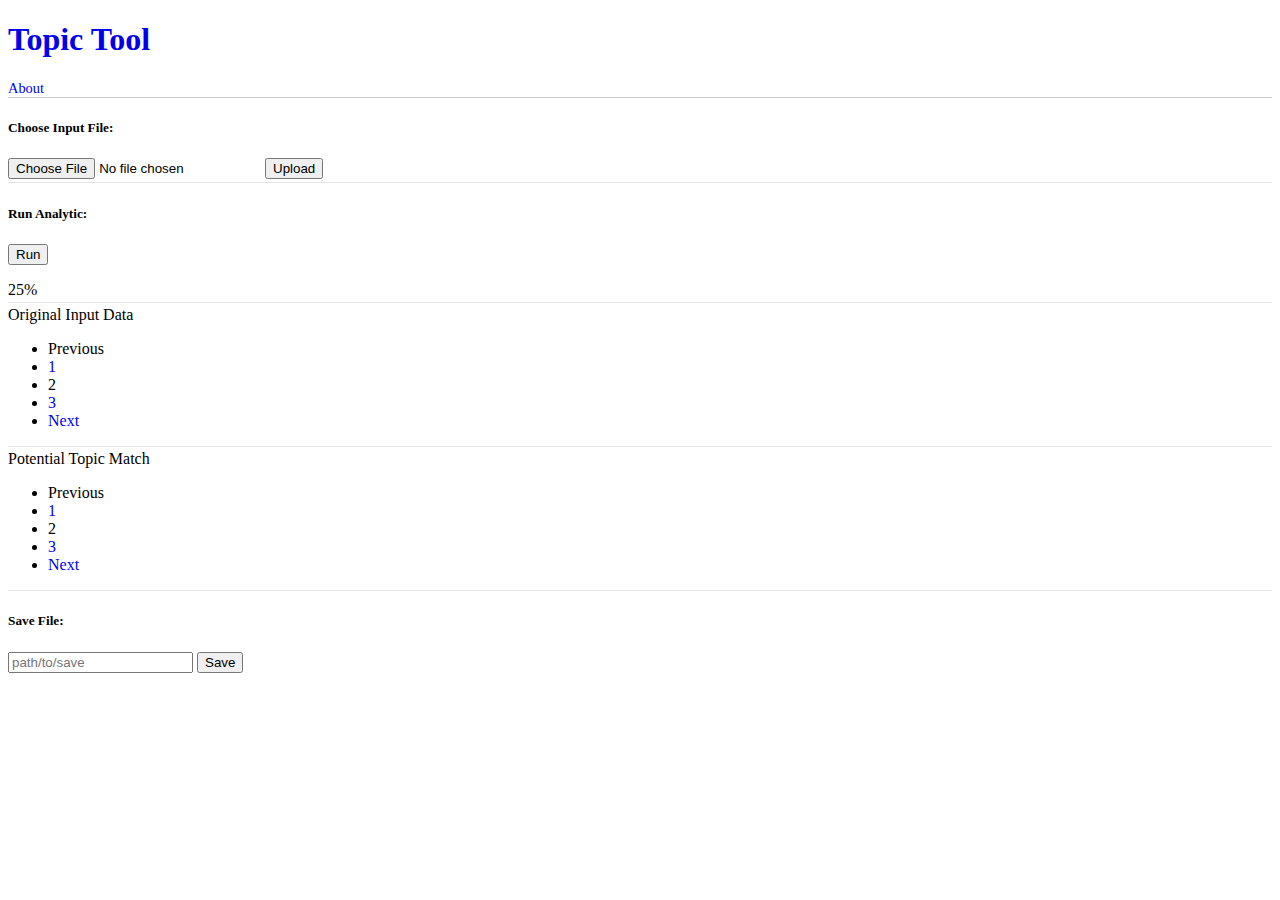
<file: TopicTool/templates/index.html>
<!doctype html>
<html lang="en">

  <!-- these are here to overide some minor styling choices from Bootstrap -->
  <style>
    .navbar {
      border-bottom: 1px solid #cccccc;
    }
    .navbar-left {
      color: #3a5dae;
    }
    .navbar-right {
      font-size: .9rem;
      color: #3a5dae;
      margin-bottom: 0rem;
    }
    a:link {
      text-decoration: none;
    }
    hr {
      margin-top: 0.2rem;
      margin-bottom: 0.2rem;
      border: 0;
      border-top: 1px solid rgba(0, 0, 0, 0.1);
    }
  </style>

  <head>
    <!-- Required meta tags -->
    <meta charset="utf-8">
    <meta name="viewport" content="width=device-width, initial-scale=1">
    <link rel="stylesheet" href="../static/main.css">

    <!-- Bootstrap CSS -->
    <link href="https://cdn.jsdelivr.net/npm/bootstrap@5.0.0-beta3/dist/css/bootstrap.min.css" rel="stylesheet" integrity="sha384-eOJMYsd53ii+scO/bJGFsiCZc+5NDVN2yr8+0RDqr0Ql0h+rP48ckxlpbzKgwra6" crossorigin="anonymous">

    <title>Topic Tool</title>
  </head>
  <body>
    <!-- header navbar -->
    <div class="container">
      <div class="navbar">
        <div class="navbar-left">
          <h1><a href="index.html">Topic Tool</a></h1>
        </div>
        <div class="navbar-right">
          <a href="about.html">About</a>
        </div>
      </div>
    </div>

    <!-- File selection dialog -->
    <div class="container">
      <form method=post enctype=multipart/form-data>
        <label for="formFileSm" class="form-label mt-3"><h5>Choose Input File:</h5></label>
        <input class="form-control form-control-sm" name="input_file" id="formFileSm" type="file" accept=".csv, application/vnd.openxmlformats-officedocument.spreadsheetml.sheet, application/vnd.ms-excel"/>
        <button class="btn btn-primary my-1" type="submit">Upload</button>
      </form>
      <hr>
    </div>    

    <!-- Run Analytic Section (button to start and progress bar) -->
    <div class="container">
      <label for="formFileSm" class="form-label mt-.8"><h5>Run Analytic:</h5></label>
      <p><button class="btn btn-primary my-.8" type="submit">Run</button></p>
      <div class="progress">
        <div class="progress-bar" role="progressbar" style="width: 25%;" aria-valuenow="25" aria-valuemin="0" aria-valuemax="100">25%
        </div>
      </div>
      <hr>
    </div>

    <!-- Original Data Section -->
    <div class="container">
      <div class="jumbotron">
        Original Input Data 
      </div>
      <div id="input-row-nav">
        <nav aria-label="...">
          <ul class="pagination justify-content-center">
            <li class="page-item disabled">
              <span class="page-link">Previous</span>
            </li>
            <li class="page-item"><a class="page-link" href="#">1</a></li>
            <li class="page-item active">
              <span class="page-link">2</span>
            </li>
            <li class="page-item"><a class="page-link" href="#">3</a></li>
            <li class="page-item">
              <a class="page-link" href="#">Next</a>
            </li>
          </ul>
        </nav>
      </div>
      <hr>
    </div>


    <!-- Potential Matches Section -->
    <div class="container">
      <div class="jumbotron">
        Potential Topic Match
      </div>
      <div id="topic-match-nav">
        <nav aria-label="...">
          <ul class="pagination justify-content-center">
            <li class="page-item disabled">
              <span class="page-link">Previous</span>
            </li>
            <li class="page-item"><a class="page-link" href="#">1</a></li>
            <li class="page-item active">
              <span class="page-link">2</span>
            </li>
            <li class="page-item"><a class="page-link" href="#">3</a></li>
            <li class="page-item">
              <a class="page-link" href="#">Next</a>
            </li>
          </ul>
        </nav>
      </div>
      <hr>
    </div>

    <!-- Save Results Section -->
    <div class="container">
      <form action="/transform" method="post" enctype="multipart/form-data">
        <label for="formFileSm" class="form-label mt-1"><h5>Save File:</h5></label>
        <input type="text" class="form-control" id="filename_to_save" placeholder="path/to/save">
        <button class="btn btn-primary my-2" type="submit">Save</button>
      </form>
    </div>


    <!-- Option 1: Bootstrap Bundle with Popper -->
    <script src="https://cdn.jsdelivr.net/npm/bootstrap@5.0.0-beta3/dist/js/bootstrap.bundle.min.js" integrity="sha384-JEW9xMcG8R+pH31jmWH6WWP0WintQrMb4s7ZOdauHnUtxwoG2vI5DkLtS3qm9Ekf" crossorigin="anonymous"></script>
    <!--<script lang="javascript" src="dist/xlsx.full.min.js"></script>-->
    
  </body>
</html>
</file>
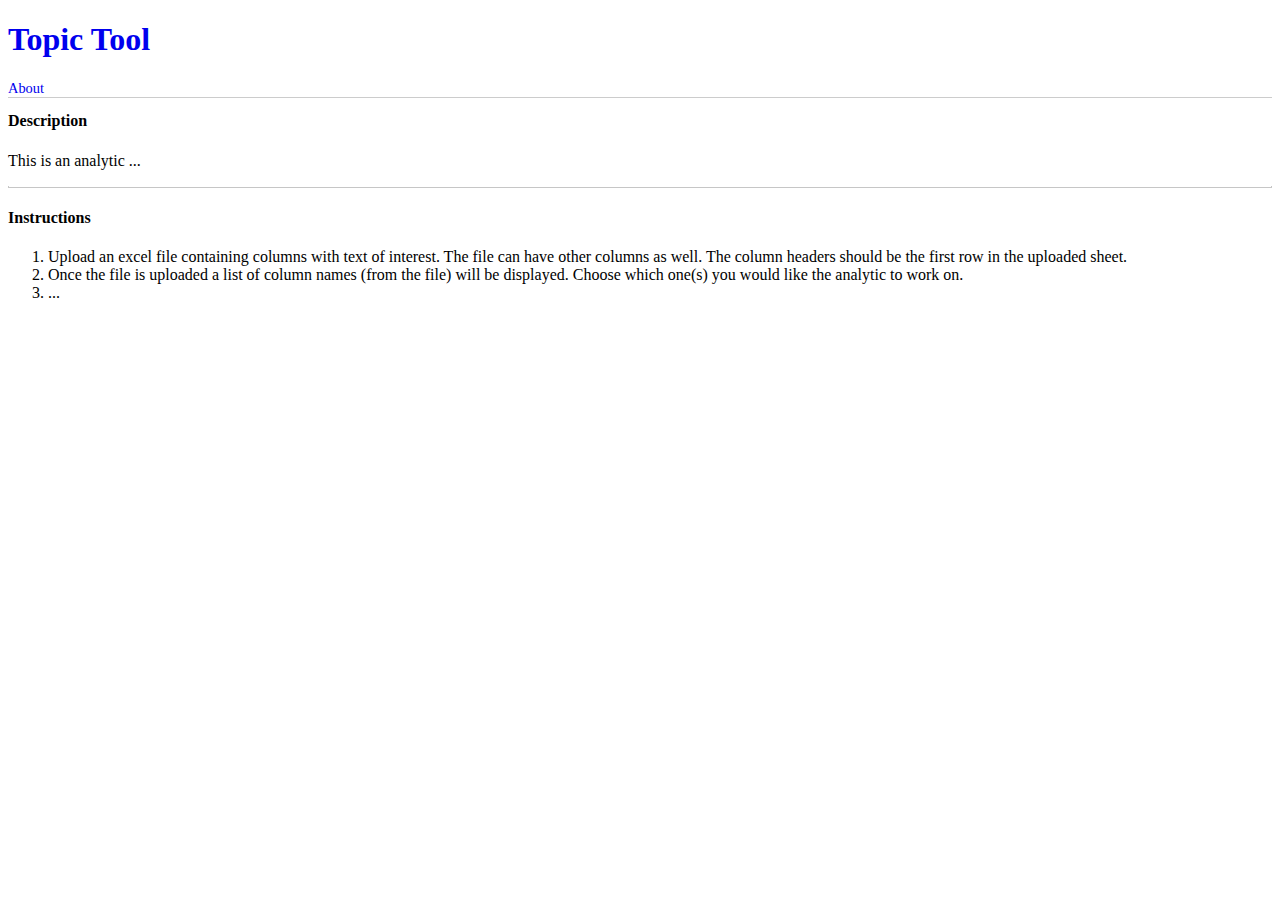
<file: TopicTool/templates/about.html>
<!doctype html>
<html lang="en">

  <!-- these are here to overide some minor styling choices from Bootstrap -->
  <style>
    .navbar {
      border-bottom: 1px solid #cccccc;
    }
    .navbar-left {
      color: #3a5dae;
    }
    .navbar-right {
      font-size: .9rem;
      color: #3a5dae;
      margin-bottom: 0rem;
    }
    a:link {
      text-decoration: none;
    }
  </style>

  <head>
    <!-- Required meta tags -->
    <meta charset="utf-8">
    <meta name="viewport" content="width=device-width, initial-scale=1">
    <link rel="stylesheet" href="../static/main.css">

    <!-- Bootstrap CSS -->
    <link href="https://cdn.jsdelivr.net/npm/bootstrap@5.0.0-beta3/dist/css/bootstrap.min.css" rel="stylesheet" integrity="sha384-eOJMYsd53ii+scO/bJGFsiCZc+5NDVN2yr8+0RDqr0Ql0h+rP48ckxlpbzKgwra6" crossorigin="anonymous">

    <title>Topic Tool</title>
  </head>
  <body>
    <!-- header navbar -->
    <div class="container">
      <div class="navbar">
        <div class="navbar-left">
          <h1><a href="index.html">Topic Tool</a></h1>
        </div>
        <div class="navbar-right">
          <a href="about.html">About</a>
        </div>
      </div>
    </div>

    <!-- Description -->
    <div class="container">
      <h4 style="margin-top:0.9rem;">Description</h4>
      <p>This is an analytic ...</p>
      <hr style="height: 1px; border: 1px solid #c6c6c6; border-top-width: 0px;">
    </div>
    <div class="container">
      <h4>Instructions</h4>
      <ol>
        <li>Upload an excel file containing columns with text of interest. The file can have other columns as well. The column headers should be the first row in the uploaded sheet.</li>
        <li>Once the file is uploaded a list of column names (from the file) will be displayed. Choose which one(s) you would like the analytic to work on.</li>
        <li> ... </li>

      </ol>
    </div>




    <!-- Option 1: Bootstrap Bundle with Popper -->
    <script src="https://cdn.jsdelivr.net/npm/bootstrap@5.0.0-beta3/dist/js/bootstrap.bundle.min.js" integrity="sha384-JEW9xMcG8R+pH31jmWH6WWP0WintQrMb4s7ZOdauHnUtxwoG2vI5DkLtS3qm9Ekf" crossorigin="anonymous"></script>
  </body>
</html>
</file>
<file: TopicTool/static/main.css>
/*.my-header {
    color: #3a5dae;
    border-bottom: 1px solid #cccccc;
}*/
</file>
